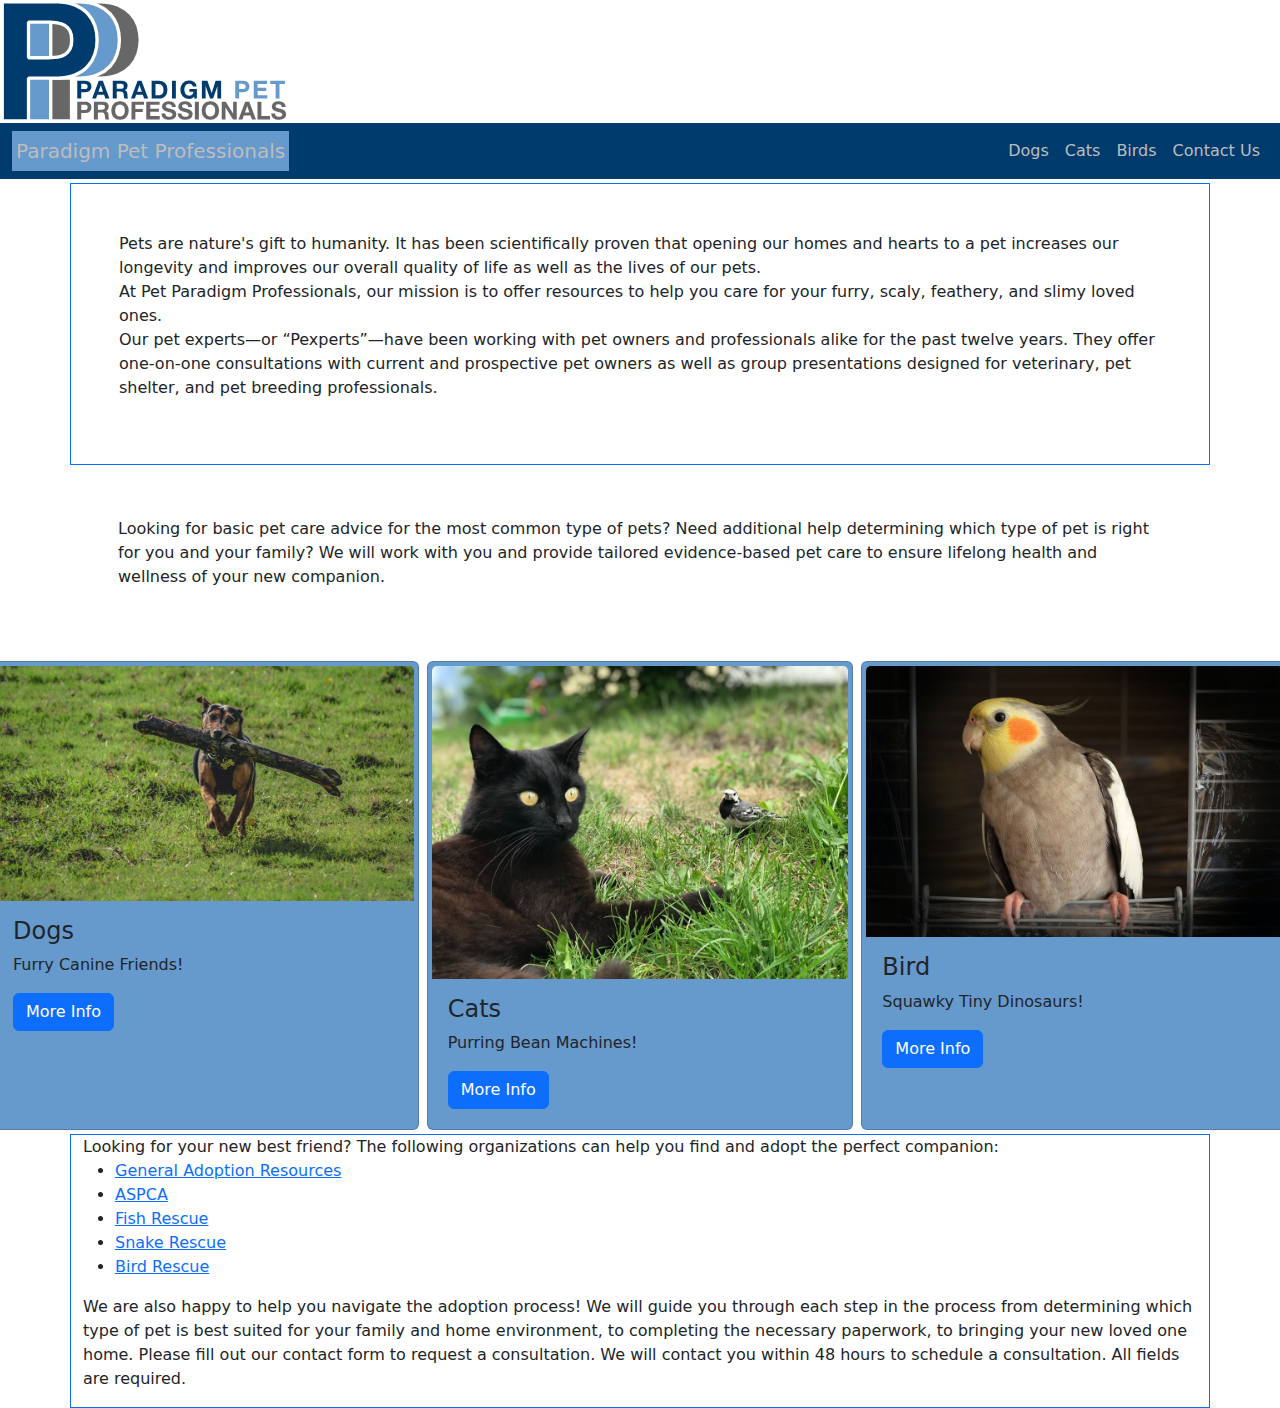
<file: index.html>
<!DOCTYPE html>
<html lang="en">
<head>
    <meta charset="UTF-8">
    <meta http-equiv="X-UA-Compatible" content="IE=edge">
    <meta name="viewport" content="width=device-width, initial-scale=1.0">
    <title>Paradigm Pet Professionals</title>
    <link href="https://cdn.jsdelivr.net/npm/bootstrap@5.1.3/dist/css/bootstrap.min.css" rel="stylesheet">
    <link href="css/styles.css" rel="stylesheet">
</head>
<body>
    <img src="images/ppp.png" class="rounded gray-text" alt="Paradigm Pet Professionals">
    <nav class="navbar navbar-expand-sm midnight-bg">
        <div class="container-fluid">
          <!-- Links -->
          <a class="navbar-brand gray-text px-1 sky-bg" href="index.html">Paradigm Pet Professionals</a>
          <ul class="navbar-nav">
            <li class="nav-item">
              <a class="nav-link gray-text" href="dogs.html">Dogs</a>
            </li>
            <li class="nav-item">
              <a class="nav-link gray-text" href="cats.html">Cats</a>
            </li>
            <li class="nav-item">
                <a class="nav-link gray-text" href="birds.html">Birds</a>
              </li>
            <li class="nav-item">
              <a class="nav-link gray-text" href="contact.html">Contact Us</a>
            </li>
          </ul>
        </div>
        
    </nav>

    <div class="container p-5 my-1 border border-primary">
    
        <p>
            Pets are nature's gift to humanity. It has been scientifically proven that opening our homes and hearts to a pet increases our longevity and improves our overall quality of life as well as the lives of our pets. 
            <br> At Pet Paradigm Professionals, our mission is to offer resources to help you care for your furry, scaly, feathery, and slimy loved ones. 
            <br> Our pet experts—or “Pexperts”—have been working with pet owners and professionals alike for the past twelve years. They offer one-on-one consultations with current and prospective pet owners as well as group presentations designed for veterinary, pet shelter, and pet breeding professionals.
            
        </p> 
    </div>
    <div class="container p-5 my-1 ">
    
        <p>
            Looking for basic pet care advice for the most common type of pets? Need additional help determining which type of pet is right for you and your family? We will work with you and provide tailored evidence-based pet care to ensure lifelong health and wellness of your new companion. 
        </p> 
    </div>
    <!-- Pet Cards -->
    <div class="row dim-gray-text">
        <div class="card col sky-bg p-1 m-1" style="width:400px">
            <img class="card-img-top" src="images/dog.jpg" alt="Card image">
            <div class="card-body">
              <h4 class="card-title">Dogs</h4>
              <p class="card-text">Furry Canine Friends!</p>
              <a href="dogs.html" class="btn btn-primary">More Info</a>
            </div>
          </div>
          <div class="card col sky-bg p-1 m-1"" style="width:400px">
            <img class="card-img-top" src="images/cat.jpg" alt="Card image">
            <div class="card-body">
              <h4 class="card-title">Cats</h4>
              <p class="card-text">Purring Bean Machines!</p>
              <a href="cats.html" class="btn btn-primary">More Info</a>
            </div>
          </div>
          <div class="card col sky-bg p-1 m-1"" style="width:400px">
            <img class="card-img-top" src="images/bird.jpg" alt="Card image">
            <div class="card-body">
              <h4 class="card-title">Bird</h4>
              <p class="card-text">Squawky Tiny Dinosaurs!</p>
              <a href="birds.html" class="btn btn-primary">More Info</a>
            </div>
          </div>
    </div>
    <div class="container border border-primary">
        Looking for your new best friend? The following organizations can help you find and adopt the perfect companion:
        <ul>
            <li><a href="https://theshelterpetproject.org/">General Adoption Resources</a></li>
            <li><a href="https://www.aspca.org/">ASPCA</a></li>
            <li><a href="https://www.sterlingshelter.org/humane-society/koi-fish-rescue/">Fish Rescue</a></li>
            <li><a href="https://savethesnakes.org/snakerescuecall/">Snake Rescue</a></li>
            <li><a href="https://ftlob.rescuegroups.org/">Bird Rescue</a></li>
        </ul>
        <p>We are also happy to help you navigate the adoption process! We will guide you through each step in the process from determining which type of pet is best suited for your family and home environment, to completing the necessary paperwork, to bringing your new loved one home. Please fill out our contact form to request a consultation. We will contact you within 48 hours to schedule a consultation. All fields are required.</p>
    </div>
    

    <script src="https://cdn.jsdelivr.net/npm/bootstrap@5.1.3/dist/js/bootstrap.bundle.min.js"></script>
</body>
</html>
</file>
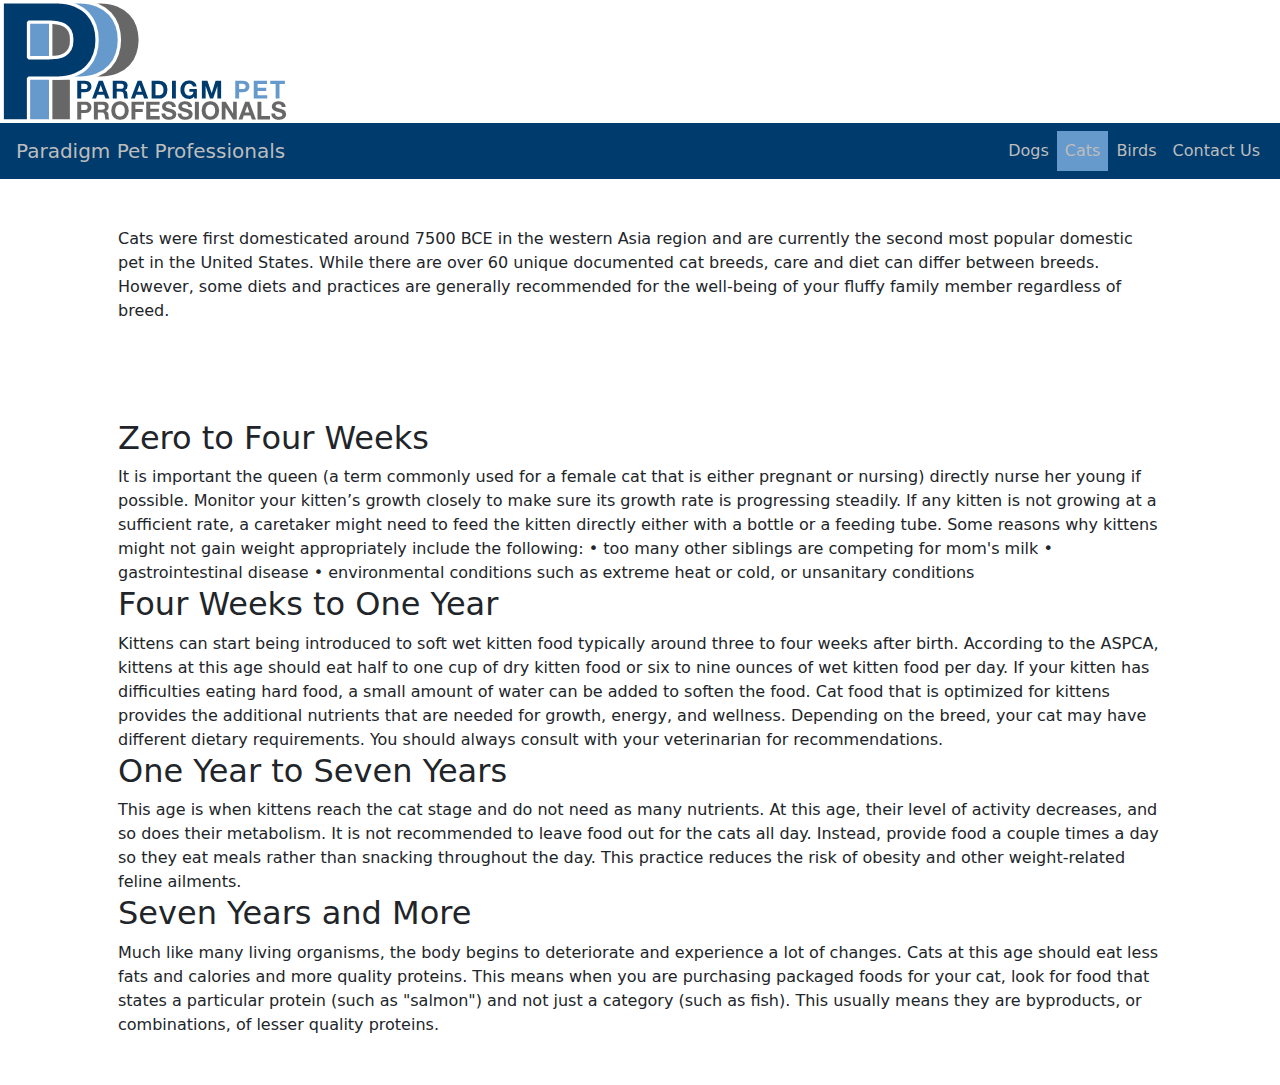
<file: cats.html>
<!DOCTYPE html>
<html lang="en">
<head>
    <meta charset="UTF-8">
    <meta http-equiv="X-UA-Compatible" content="IE=edge">
    <meta name="viewport" content="width=device-width, initial-scale=1.0">
    <title>PPP - Cats</title>
    <link href="https://cdn.jsdelivr.net/npm/bootstrap@5.1.3/dist/css/bootstrap.min.css" rel="stylesheet">
    <link href="css/styles.css" rel="stylesheet">
</head>
<body>
    <img src="images/ppp.png" class="rounded gray-text" alt="Paradigm Pet Professionals">
    <nav class="navbar navbar-expand-sm midnight-bg">
        <div class="container-fluid">
          <!-- Links -->
          <a class="navbar-brand gray-text px-1" href="index.html">Paradigm Pet Professionals</a>
          <ul class="navbar-nav">
            <li class="nav-item">
              <a class="nav-link gray-text" href="dogs.html">Dogs</a>
            </li>
            <li class="nav-item">
              <a class="nav-link gray-text sky-bg" href="cats.html">Cats</a>
            </li>
            <li class="nav-item">
                <a class="nav-link gray-text" href="birds.html">Birds</a>
              </li>
            <li class="nav-item">
              <a class="nav-link gray-text" href="contact.html">Contact Us</a>
            </li>
          </ul>
        </div>
    </nav>
    <div class="container p-5">
        Cats were first domesticated around 7500 BCE in the western Asia region and are currently the second most popular domestic pet in the United States. While there are over 60 unique documented cat breeds, care and diet can differ between breeds. However, some diets and practices are generally recommended for the well-being of your fluffy family member regardless of breed.
    </div>
    <div class="container p-5">
        <h2>Zero to Four Weeks</h2>
        It is important the queen (a term commonly used for a female cat that is either pregnant or nursing) directly nurse her young if possible. Monitor your kitten’s growth closely to make sure its growth rate is progressing steadily. If any kitten is not growing at a sufficient rate, a caretaker might need to feed the kitten directly either with a bottle or a feeding tube. Some reasons why kittens might not gain weight appropriately include the following:
        • too many other siblings are competing for mom's milk
        • gastrointestinal disease
        • environmental conditions such as extreme heat or cold, or unsanitary conditions

        <h2>Four Weeks to One Year</h2>
        Kittens can start being introduced to soft wet kitten food typically around three to four weeks after birth. According to the ASPCA, kittens at this age should eat half to one cup of dry kitten food or six to nine ounces of wet kitten food per day. If your kitten has difficulties eating hard food, a small amount of water can be added to soften the food. Cat food that is optimized for kittens provides the additional nutrients that are needed for growth, energy, and wellness. Depending on the breed, your cat may have different dietary requirements. You should always consult with your veterinarian for recommendations.

        <h2>One Year to Seven Years</h2>
        This age is when kittens reach the cat stage and do not need as many nutrients. At this age, their level of activity decreases, and so does their metabolism. It is not recommended to leave food out for the cats all day. Instead, provide food a couple times a day so they eat meals rather than snacking throughout the day. This practice reduces the risk of obesity and other weight-related feline ailments.

        <h2>Seven Years and More</h2>
        Much like many living organisms, the body begins to deteriorate and experience a lot of changes. Cats at this age should eat less fats and calories and more quality proteins. This means when you are purchasing packaged foods for your cat, look for food that states a particular protein (such as "salmon") and not just a category (such as fish). This usually means they are byproducts, or combinations, of lesser quality proteins.
    </div>
</body>
</html>
</file>
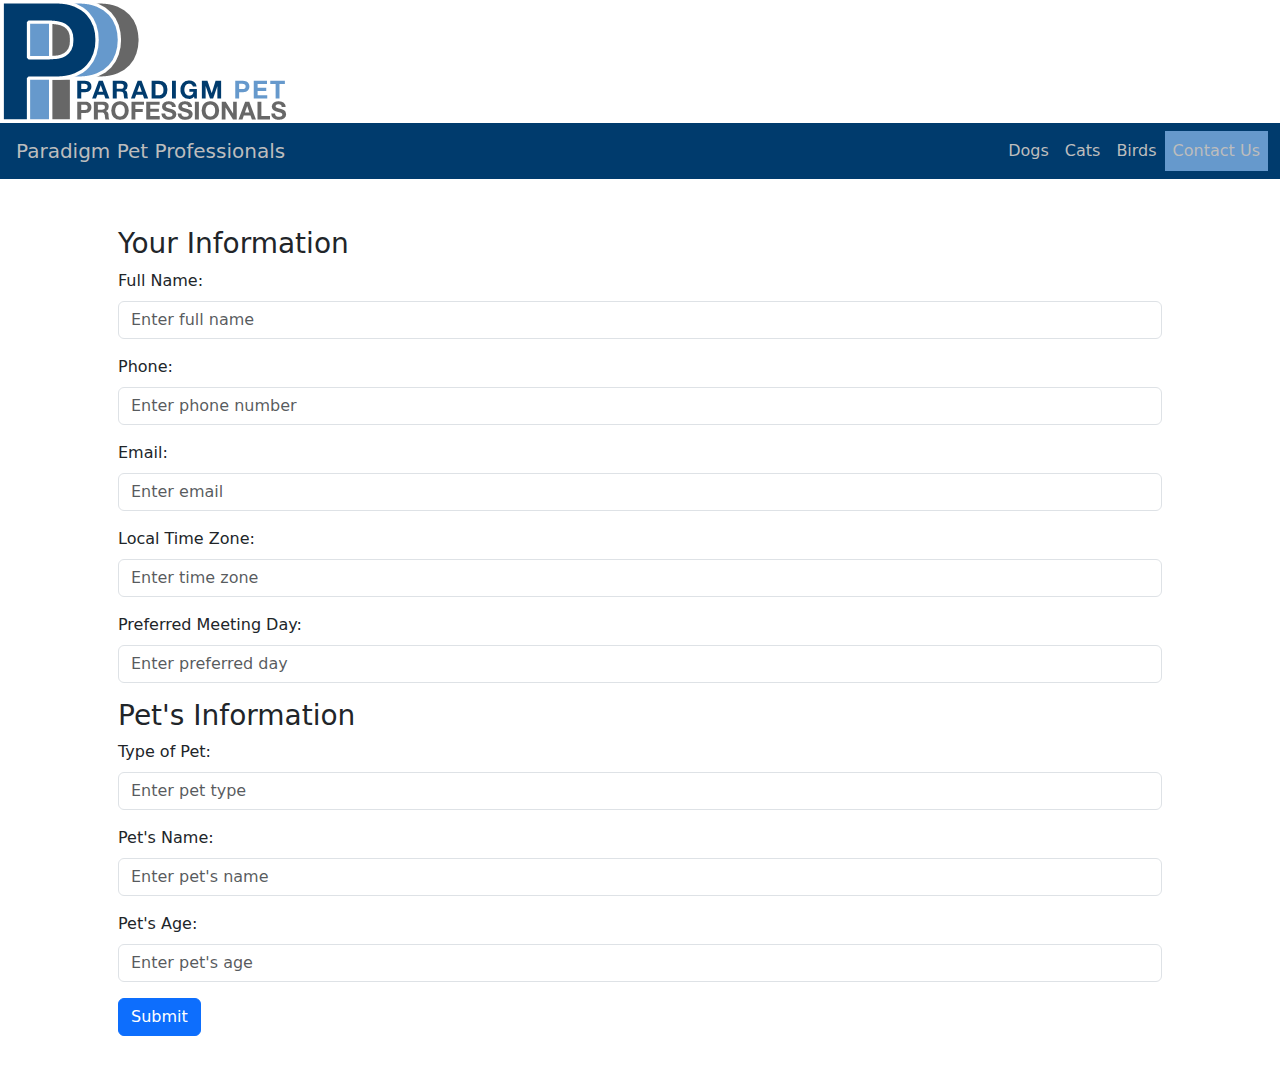
<file: contact.html>
<!DOCTYPE html>
<html lang="en">
<head>
    <meta charset="UTF-8">
    <meta http-equiv="X-UA-Compatible" content="IE=edge">
    <meta name="viewport" content="width=device-width, initial-scale=1.0">
    <title>Schedule an appointment!</title>
    <link href="https://cdn.jsdelivr.net/npm/bootstrap@5.1.3/dist/css/bootstrap.min.css" rel="stylesheet">
    <link href="css/styles.css" rel="stylesheet">
</head>
<body>
    <img src="images/ppp.png" class="rounded gray-text" alt="Paradigm Pet Professionals">
    <nav class="navbar navbar-expand-sm midnight-bg">
        <div class="container-fluid">
          <!-- Links -->
          <a class="navbar-brand gray-text px-1" href="index.html">Paradigm Pet Professionals</a>
          <ul class="navbar-nav">
            <li class="nav-item">
              <a class="nav-link gray-text" href="dogs.html">Dogs</a>
            </li>
            <li class="nav-item">
              <a class="nav-link gray-text" href="cats.html">Cats</a>
            </li>
            <li class="nav-item">
                <a class="nav-link gray-text" href="birds.html">Birds</a>
              </li>
            <li class="nav-item">
              <a class="nav-link gray-text sky-bg" href="contact.html">Contact Us</a>
            </li>
          </ul>
        </div>
    </nav>
    <div class="container p-5">
        <form action="">
            <h3>Your Information</h3>
            <div class="mb-3">
                <label for="name" class="form-label">Full Name:</label>
                <input type="text" class="form-control" id="name" placeholder="Enter full name">
            </div>

            <div class="mb-3">
              <label for="num" class="form-label">Phone:</label>
              <input type="text" class="form-control" id="num" placeholder="Enter phone number">
            </div>

            <div class="mb-3 mt-3">
              <label for="email" class="form-label">Email:</label>
              <input type="email" class="form-control" id="email" placeholder="Enter email" name="email">
            </div>

            <div class="mb-3">
                <label for="zone" class="form-label">Local Time Zone:</label>
                <input type="text" class="form-control" id="zone" placeholder="Enter time zone">
            </div>
            
            <div class="mb-3">
                <label for="day" class="form-label">Preferred Meeting Day:</label>
                <input type="text" class="form-control" id="day" placeholder="Enter preferred day">
            </div>
            <h3>Pet's Information</h3>
            <div class="mb-3">
                <label for="type" class="form-label">Type of Pet:</label>
                <input type="text" class="form-control" id="type" placeholder="Enter pet type">
            </div>

            <div class="mb-3">
              <label for="pname" class="form-label">Pet's Name:</label>
              <input type="text" class="form-control" id="pname" placeholder="Enter pet's name">
            </div>

            <div class="mb-3">
                <label for="p-age" class="form-label">Pet's Age:</label>
                <input type="text" class="form-control" id="p-age" placeholder="Enter pet's age">
            </div>

            <button type="submit" class="btn btn-primary">Submit</button>
          </form>
    </div>
    

    <script src="https://cdn.jsdelivr.net/npm/bootstrap@5.1.3/dist/js/bootstrap.bundle.min.js"></script>
</body>
</html>
</file>
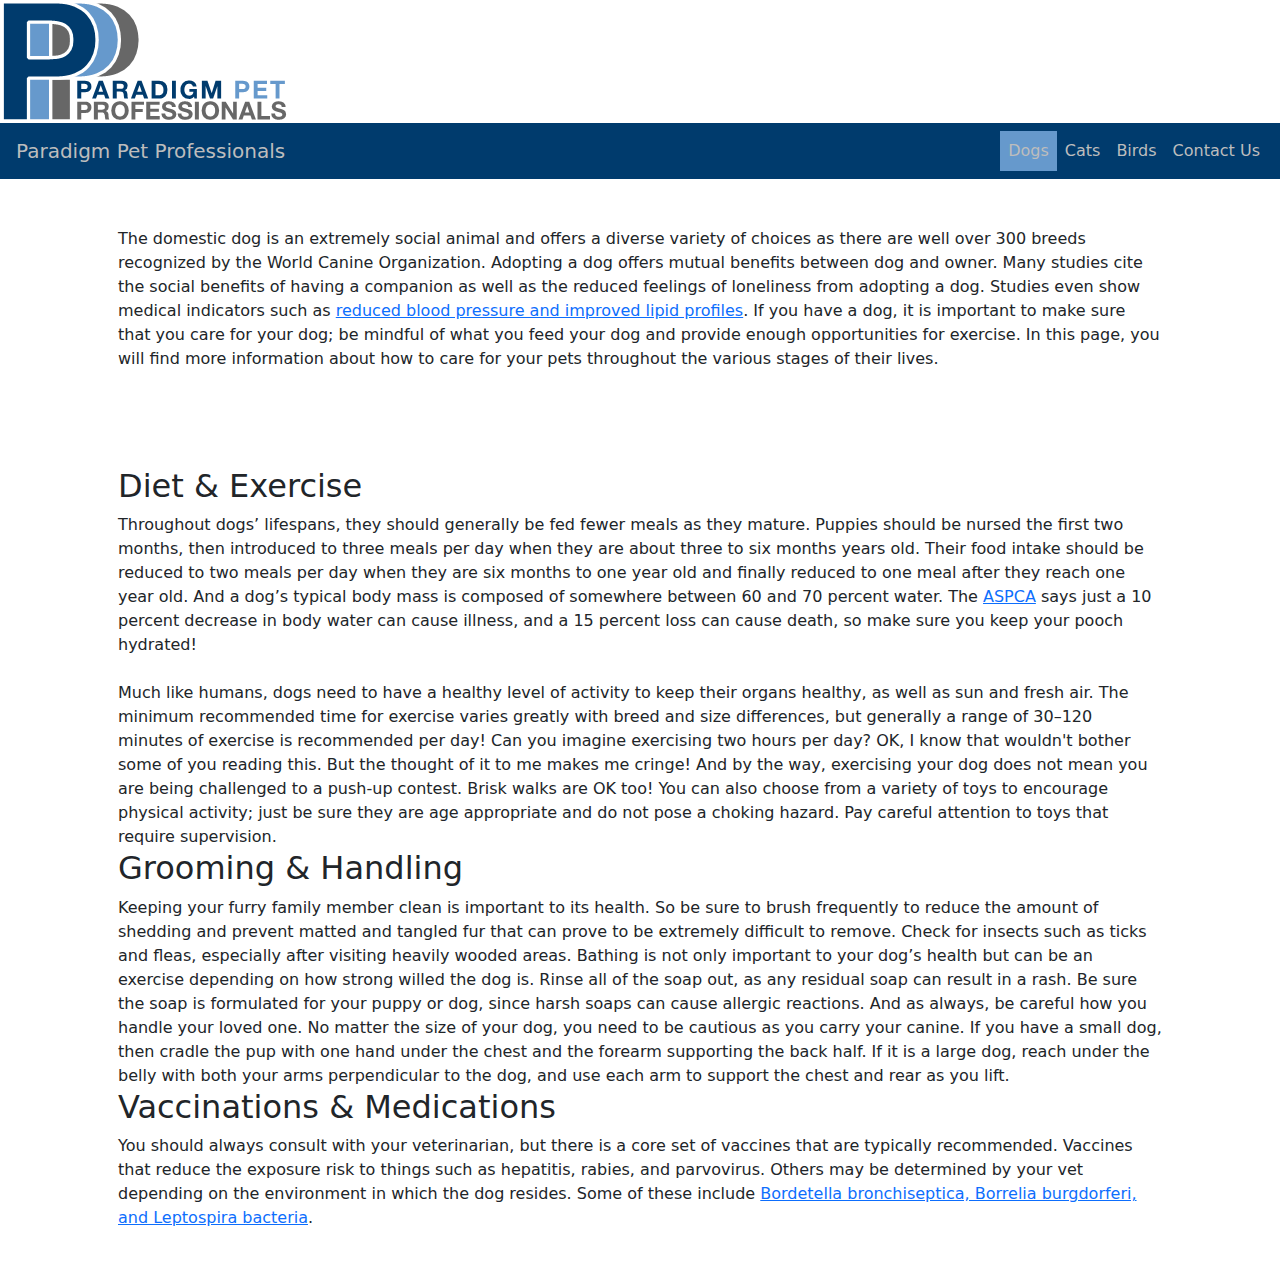
<file: dogs.html>
<!DOCTYPE html>
<html lang="en">
<head>
    <meta charset="UTF-8">
    <meta http-equiv="X-UA-Compatible" content="IE=edge">
    <meta name="viewport" content="width=device-width, initial-scale=1.0">
    <title>PPP - Dogs</title>
    <link href="https://cdn.jsdelivr.net/npm/bootstrap@5.1.3/dist/css/bootstrap.min.css" rel="stylesheet">
    <link href="css/styles.css" rel="stylesheet">
</head>
<body>
    <img src="images/ppp.png" class="rounded gray-text" alt="Paradigm Pet Professionals">
    <nav class="navbar navbar-expand-sm midnight-bg">
        <div class="container-fluid">
          <!-- Links -->
          <a class="navbar-brand gray-text px-1" href="index.html">Paradigm Pet Professionals</a>
          <ul class="navbar-nav">
            <li class="nav-item">
              <a class="nav-link gray-text sky-bg" href="dogs.html">Dogs</a>
            </li>
            <li class="nav-item">
              <a class="nav-link gray-text" href="cats.html">Cats</a>
            </li>
            <li class="nav-item">
                <a class="nav-link gray-text" href="birds.html">Birds</a>
              </li>
            <li class="nav-item">
              <a class="nav-link gray-text" href="contact.html">Contact Us</a>
            </li>
          </ul>
        </div>
    </nav>
    <div class="container p-5">
      The domestic dog is an extremely social animal and offers a diverse variety of choices as there are well over 300 breeds recognized by the World Canine Organization. 
      Adopting a dog offers mutual benefits between dog and owner. 
      Many studies cite the social benefits of having a companion as well as the reduced feelings of loneliness from adopting a dog. 
      Studies even show medical indicators such as <a href="https://www.ahajournals.org/doi/10.1161/CIRCOUTCOMES.119.005554">reduced blood pressure and improved lipid profiles</a>. 
      If you have a dog, it is important to make sure that you care for your dog; be mindful of what you feed your dog and provide enough opportunities for exercise. 
      In this page, you will find more information about how to care for your pets throughout the various stages of their lives.
    </div>
    <div class="container p-5">
        <h2>Diet & Exercise</h2>
        Throughout dogs’ lifespans, they should generally be fed fewer meals as they mature. 
        Puppies should be nursed the first two months, then introduced to three meals per day when they are about three to six months years old. 
        Their food intake should be reduced to two meals per day when they are six months to one year old and finally reduced to one meal after they reach one year old. 
        And a dog’s typical body mass is composed of somewhere between 60 and 70 percent water. 
        The <a href="https://www.aspca.org/pet-care/dog-care/dog-nutrition-tips">ASPCA</a> says just a 10 percent decrease in body water can cause illness, and a 15 percent loss can cause death, so make sure you keep your pooch hydrated!
        <br>
        <br>
        Much like humans, dogs need to have a healthy level of activity to keep their organs healthy, as well as sun and fresh air. 
        The minimum recommended time for exercise varies greatly with breed and size differences, but generally a range of 30–120 minutes of exercise is recommended per day! 
        Can you imagine exercising two hours per day? 
        OK, I know that wouldn't bother some of you reading this. 
        But the thought of it to me makes me cringe! And by the way, exercising your dog does not mean you are being challenged to a push-up contest. 
        Brisk walks are OK too! You can also choose from a variety of toys to encourage physical activity; just be sure they are age appropriate and do not pose a choking hazard. 
        Pay careful attention to toys that require supervision.
        
        <h2>Grooming & Handling</h2>
        Keeping your furry family member clean is important to its health. So be sure to brush frequently to reduce the amount of shedding and prevent matted and tangled fur that can prove to be extremely difficult to remove. Check for insects such as ticks and fleas, especially after visiting heavily wooded areas. Bathing is not only important to your dog’s health but can be an exercise depending on how strong willed the dog is. Rinse all of the soap out, as any residual soap can result in a rash. Be sure the soap is formulated for your puppy or dog, since harsh soaps can cause allergic reactions. And as always, be careful how you handle your loved one. No matter the size of your dog, you need to be cautious as you carry your canine. If you have a small dog, then cradle the pup with one hand under the chest and the forearm supporting the back half. If it is a large dog, reach under the belly with both your arms perpendicular to the dog, and use each arm to support the chest and rear as you lift.

        <h2>Vaccinations & Medications</h2>
        You should always consult with your veterinarian, but there is a core set of vaccines that are typically recommended. Vaccines that reduce the exposure risk to things such as hepatitis, rabies, and parvovirus. Others may be determined by your vet depending on the environment in which the dog resides. 
        Some of these include <a href="https://www.aspca.org/pet-care/general-pet-care/vaccinations-your-pet">Bordetella bronchiseptica, Borrelia burgdorferi, and Leptospira bacteria</a>.
    </div>
</body>
</html>
</file>
<file: css/styles.css>
.midnight-bg {
    background-color: #003B6D;
}

.sky-bg {
    background-color: #6699CC;
}

.dim-gray-text {
    color: #676767;
}

.gray-text {
    color: #BDBDBD;
}
</file>
